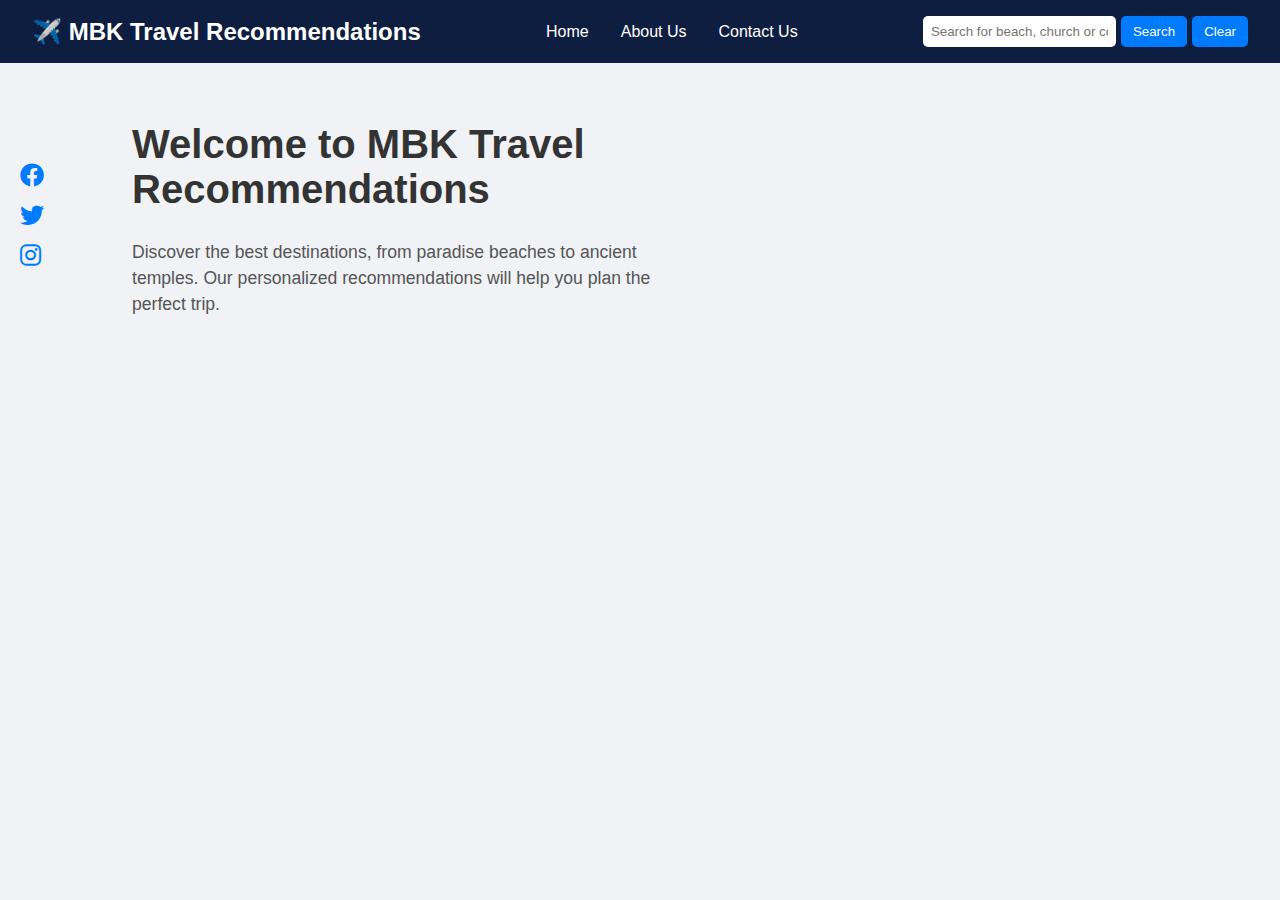
<file: index.html>
<html>
<head>
    <title>MBK Travel Recommendations</title>
    <link rel="stylesheet" href="travel_recommendation.css">
    <link rel="stylesheet" href="https://cdnjs.cloudflare.com/ajax/libs/font-awesome/6.0.0-beta3/css/all.min.css">
</head>
<body>
    <header>
        <div class="logo">
            <a href="index.html">✈️ MBK Travel Recommendations</a>
        </div>
        <nav class="main-nav">
            <ul>
                <li><a href="index.html">Home</a></li>
                <li><a href="travel_about.html">About Us</a></li>
                <li><a href="travel_contact.html">Contact Us</a></li>
            </ul>
        </nav>
        <div class="search-bar">
            <input type="text" id="search-input" placeholder="Search for beach, church or country">
            <button id="search-btn">Search</button>
            <button id="reset-btn">Clear</button>
        </div>
    </header>

    <main id="content">
        <aside class="social-icons">
            <a href="#"><i class="fab fa-facebook"></i></a>
            <a href="#"><i class="fab fa-twitter"></i></a>
            <a href="#"><i class="fab fa-instagram"></i></a>
        </aside>

        <section class="hero-section">
            <div class="hero-text">
                <h1>Welcome to MBK Travel Recommendations</h1>
                <p>Discover the best destinations, from paradise beaches to ancient temples. Our personalized recommendations will help you plan the perfect trip.</p>
            </div>
        </section>

        <section id="results-container">
            </section>
    </main>
    
    <script src="travel_recommendation.js"></script>
</body>
</html>
</file>
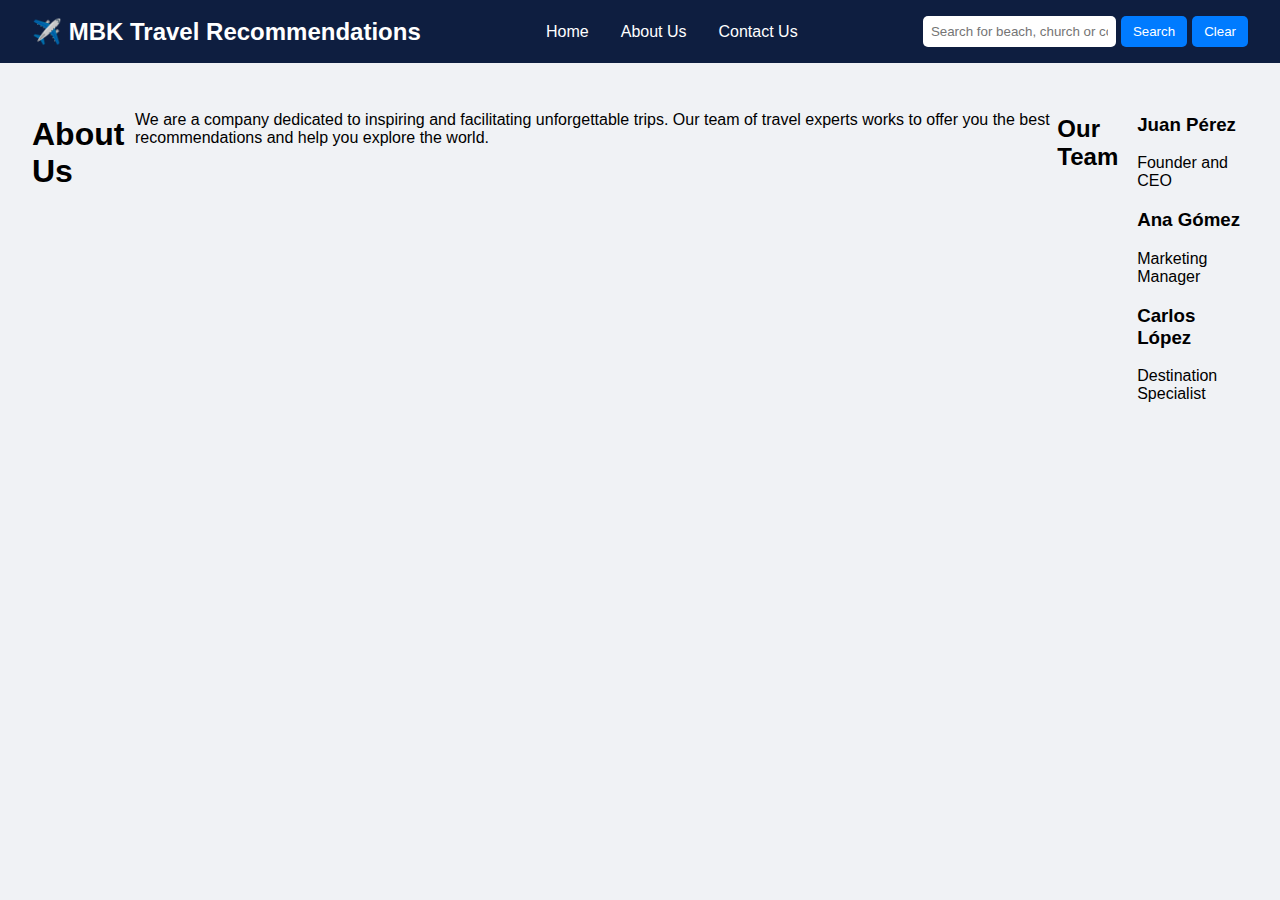
<file: travel_about.html>
<html>
<head>
    <title>About Us - Travel Recommendations</title>
    <link rel="stylesheet" href="travel_recommendation.css">
</head>
<body>

    <header>
        <div class="logo">
            <a href="travel_recommendation.html">✈️ MBK Travel Recommendations</a>
        </div>
        <nav class="main-nav">
            <ul>
                <li><a href="travel_recommendation.html">Home</a></li>
                <li><a href="travel_about.html">About Us</a></li>
                <li><a href="travel_contact.html">Contact Us</a></li>
            </ul>
        </nav>
        <div class="search-bar">
            <input type="text" id="search-input" placeholder="Search for beach, church or country">
            <button id="search-btn">Search</button>
            <button id="reset-btn">Clear</button>
        </div>
    </header>

    <main class="about-page">
        <h1>About Us</h1>
        <p>We are a company dedicated to inspiring and facilitating unforgettable trips. Our team of travel experts works to offer you the best recommendations and help you explore the world.</p>

        <h2>Our Team</h2>
        <div class="team">
            <div class="member">
                <h3>Juan Pérez</h3>
                <p>Founder and CEO</p>
            </div>
            <div class="member">
                <h3>Ana Gómez</h3>
                <p>Marketing Manager</p>
            </div>
            <div class="member">
                <h3>Carlos López</h3>
                <p>Destination Specialist</p>
            </div>
        </div>
    </main>
</body>
</html>
</file>
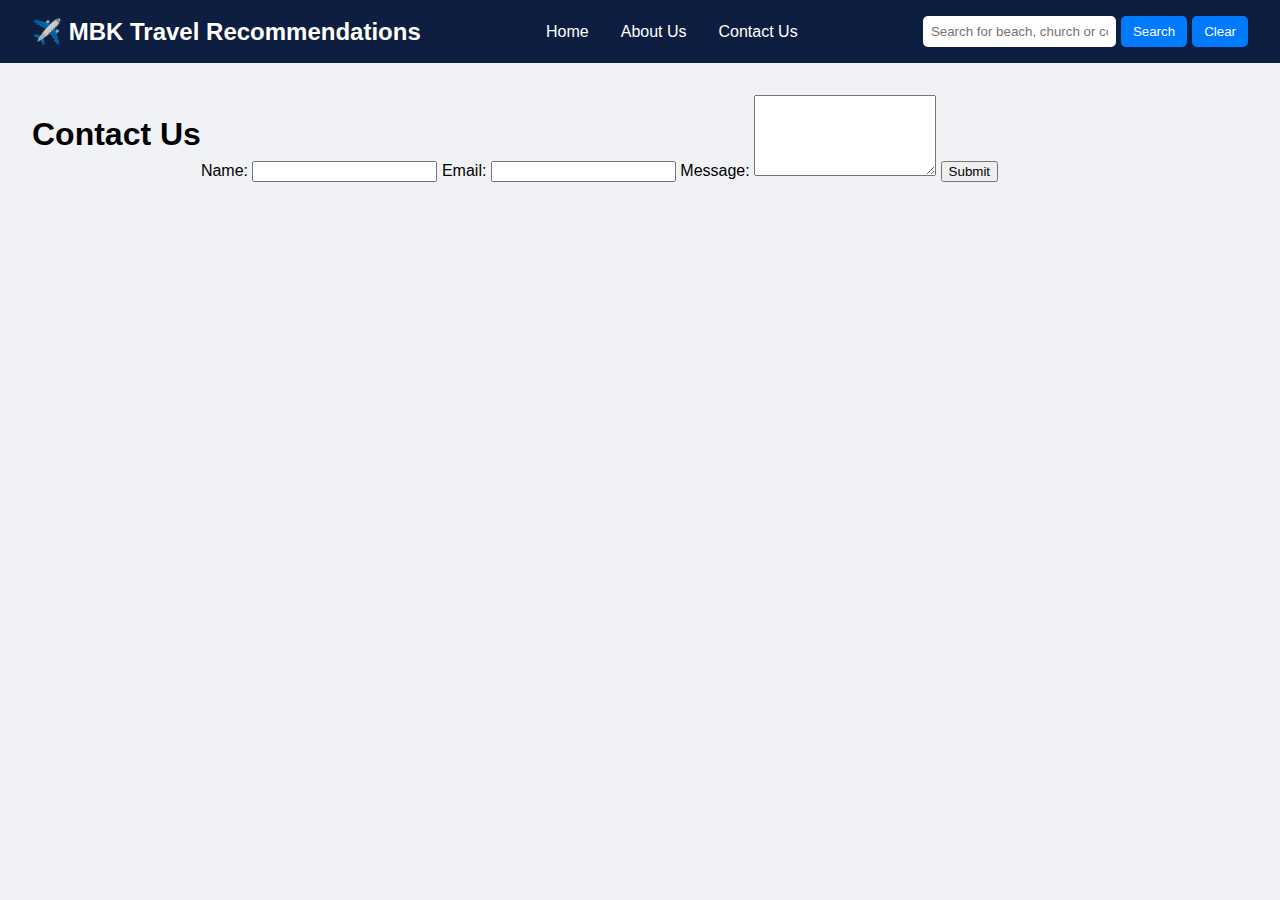
<file: travel_contact.html>
<html>
<head>
    <title>Contáctanos - Travel Recommendations</title>
    <link rel="stylesheet" href="travel_recommendation.css">
</head>
<body>

    <header>
        <div class="logo">
            <a href="index.html">✈️ MBK Travel Recommendations</a>
        </div>
        <nav class="main-nav">
            <ul>
                <li><a href="index.html">Home</a></li>
                <li><a href="travel_about.html">About Us</a></li>
                <li><a href="travel_contact.html">Contact Us</a></li>
            </ul>
        </nav>
        <div class="search-bar">
            <input type="text" id="search-input" placeholder="Search for beach, church or country">
            <button id="search-btn">Search</button>
            <button id="reset-btn">Clear</button>
        </div>
    </header>

    <main class="contact-page">
        <h1>Contact Us</h1>
        <form id="contact-form">
            <label for="name">Name:</label>
            <input type="text" id="name" name="name" required>

            <label for="email">Email:</label>
            <input type="email" id="email" name="email" required>

            <label for="message">Message:</label>
            <textarea id="message" name="message" rows="5" required></textarea>

            <button type="submit">Submit</button>
        </form>
    </main>

    <script>
        document.getElementById('contact-form').addEventListener('submit', function(event) {
            event.preventDefault(); 
            alert('¡Respuesta recibida! Gracias por contactarnos.');
            this.reset();
        });
    </script>

</body>
</html>
</file>
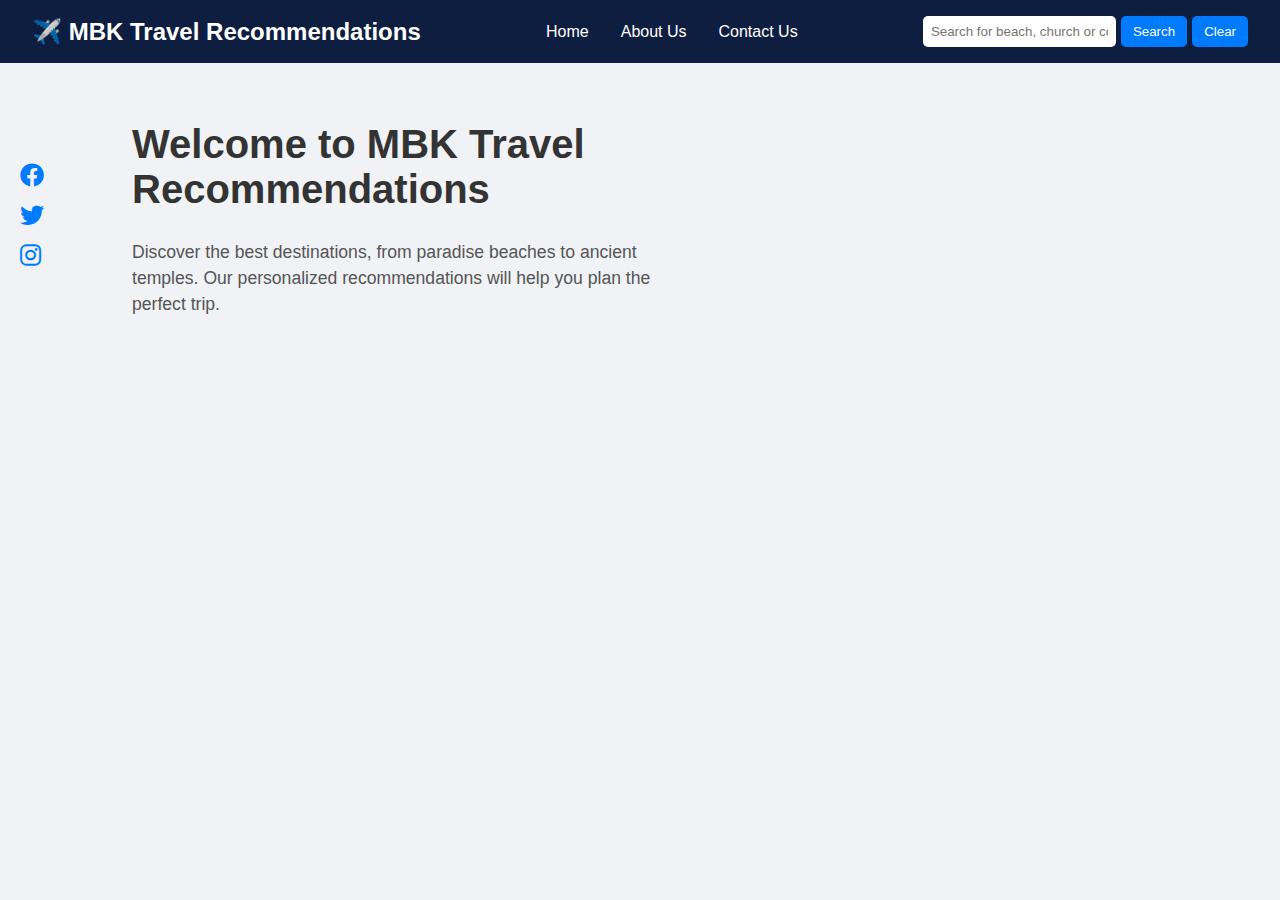
<file: travel_recommendation.html>
<html>
<head>
    <title>MBK Travel Recommendations</title>
    <link rel="stylesheet" href="travel_recommendation.css">
    <link rel="stylesheet" href="https://cdnjs.cloudflare.com/ajax/libs/font-awesome/6.0.0-beta3/css/all.min.css">
</head>
<body>
    <header>
        <div class="logo">
            <a href="travel_recommendation.html">✈️ MBK Travel Recommendations</a>
        </div>
        <nav class="main-nav">
            <ul>
                <li><a href="travel_recommendation.html">Home</a></li>
                <li><a href="travel_about.html">About Us</a></li>
                <li><a href="travel_contact.html">Contact Us</a></li>
            </ul>
        </nav>
        <div class="search-bar">
            <input type="text" id="search-input" placeholder="Search for beach, church or country">
            <button id="search-btn">Search</button>
            <button id="reset-btn">Clear</button>
        </div>
    </header>

    <main id="content">
        <aside class="social-icons">
            <a href="#"><i class="fab fa-facebook"></i></a>
            <a href="#"><i class="fab fa-twitter"></i></a>
            <a href="#"><i class="fab fa-instagram"></i></a>
        </aside>

        <section class="hero-section">
            <div class="hero-text">
                <h1>Welcome to MBK Travel Recommendations</h1>
                <p>Discover the best destinations, from paradise beaches to ancient temples. Our personalized recommendations will help you plan the perfect trip.</p>
            </div>
        </section>

        <section id="results-container">
            </section>
    </main>
    
    <script src="travel_recommendation.js"></script>
</body>
</html>
</file>
<file: travel_recommendation.css>
body {
    font-family: Arial, sans-serif;
    margin: 0;
    padding: 0;
    background-color: #f0f2f5; /* Un gris claro para el fondo */
}

header {
    display: flex;
    justify-content: space-between;
    align-items: center;
    background-color: #0e1e40; /* Un azul oscuro para la barra de navegación */
    color: white;
    padding: 1rem 2rem;
}

.logo a {
    color: white;
    text-decoration: none;
    font-size: 1.5rem;
    font-weight: bold;
}

.main-nav ul {
    list-style: none;
    margin: 0;
    padding: 0;
    display: flex;
}

.main-nav ul li a {
    color: white;
    text-decoration: none;
    padding: 0.5rem 1rem;
    font-weight: normal;
}

.search-bar {
    display: flex;
    gap: 5px;
    align-items: center;
}

.search-bar input {
    padding: 8px;
    border: none;
    border-radius: 5px;
}

.search-bar button {
    padding: 8px 12px;
    border: none;
    border-radius: 5px;
    background-color: #007bff; /* Azul vibrante para los botones */
    color: white;
    cursor: pointer;
}

main {
    display: flex;
    position: relative; /* Necesario para posicionar los íconos */
    padding: 2rem;
}

.social-icons {
    position: absolute;
    top: 50%;
    left: 20px;
    transform: translateY(-50%);
    display: flex;
    flex-direction: column;
    gap: 1rem;
}

.social-icons a {
    color: #007bff;
    font-size: 1.5rem;
}

.hero-section {
    padding-left: 100px; /* Para dejar espacio a los íconos sociales */
    width: 50%;
}

.hero-text h1 {
    color: #333;
    font-size: 2.5rem;
}

.hero-text p {
    color: #555;
    font-size: 1.1rem;
    line-height: 1.5;
}

#results-container {
    padding-left: 20px; /* Espacio entre el texto y las tarjetas */
    display: flex;
    flex-direction: column;
    gap: 20px;
    width: 50%;
}

.recommendation-card {
    background-color: white;
    border-radius: 8px;
    box-shadow: 0 2px 8px rgba(0,0,0,0.1);
    overflow: hidden;
    display: flex;
    flex-direction: column;
}

.recommendation-card img {
    width: 100%;
    height: 200px;
    object-fit: cover;
}

.card-content {
    padding: 1rem;
}

.card-content h3 {
    margin-top: 0;
    color: #0e1e40;
}

.card-content p {
    color: #555;
    font-size: 0.9rem;
}
</file>
